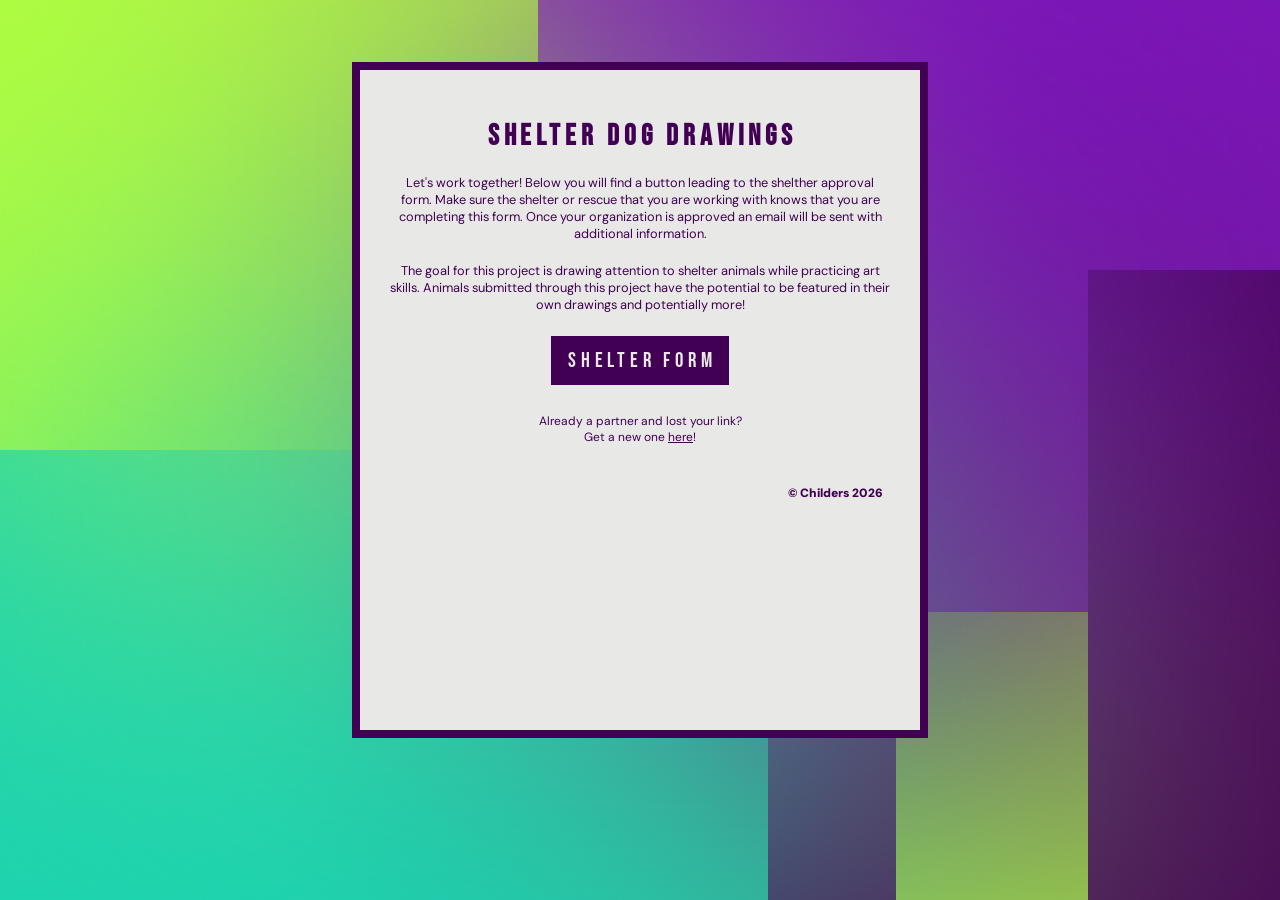
<file: cc-test-1/Portfolio-mobile-test/pages/Shelter.html>
<!DOCTYPE html>
<html lang="en" dir="ltr">
  <head>
    <meta charset="UTF-8" />
    <meta name="viewport" content="width=device-width, initial-scale=1.0" />
    <title>Shelter Dog Drawings | contagious.chill</title>
    <!-- CSS Style -->
    <link rel="stylesheet" href="../css/style-2.css"/>
  </head>
  <body>
      <div class="box">
        <div class="web-content">
          <div class="shelter-info">
            <h1 class="shelter-header-1">Shelter Dog Drawings</h1>
            <!-- <p>An absolute work in progress on all fronts.</p> -->
            <p> Let's work together! Below you will find a button leading to the shelther approval form. Make sure the shelter or rescue that you are working with knows that you are completing this form.
            Once your organization is approved an email will be sent with additional information.</p>
            <p>The goal for this project is drawing attention to shelter animals while practicing art skills. Animals submitted through this project have the potential to be featured in their own drawings and potentially more!</p>

            <a href="https://forms.gle/rYejgY2vQhE95WQ68">
              <button class="shelter">Shelter Form</button>
            </a>

            <p class="lost-link">Already a partner and lost your link? </br> Get a new one <a class="link" href="linkofthelosttobeinserted.com">here</a>!</p>
            <footer class="shelter">&copy Childers 2026</footer>
          </div> 
        </div>
      </div>

      <div class="gradient">
        <div></div>
        <div></div>
        <div></div>
        <div></div>
        <div></div>
      </div>

  </body>
</html>
</file>
<file: cc-test-1/Portfolio-mobile-test/css/style-2.css>
@font-face {
  font-family: 'DM Sans Black';
  src: url(../assets/fonts/DMSans-Black.ttf);
}
@font-face {
  font-family: 'DM Sans Regular';
  src: url(../assets/fonts/DMSans-Regular.ttf);
}
@font-face {
  font-family: 'DM Sans Light';
  src: url(../assets/fonts/DMSans-Light.ttf);
}
@font-face {
  font-family: 'Bebas Neue';
  src: url(../assets/fonts/BebasNeue-Regular.ttf);
}

* {
  font-family: 'DM Sans Regular', sans-serif;
}

body {
  /* height: 100vh; */
  background: #e8e8e6;
  font-size: 14px;
  /* regular fonts/paragraphs */
  font-family: 'DM Sans Regular', sans-serif;
  font-weight: 400;
  font-style: normal;
  color: #420054;
  margin: 0;
  padding: 0;
  overflow-x: hidden;
}

.main {
  display: flex;
  align-items: center;
  justify-content: center;
  flex-direction: column;
}


.header-image-1 {
  flex-direction: column;
  /* position: absolute; */
  padding-top: 130px; /* needs to be height adjustable so that it is mobile friendly*/
  /* possible solution to margin-top -- https://stackoverflow.com/questions/15293008/absolute-center-a-fluid-div/15293191#15293191 */
  width: 80vw;
  height: auto;
  max-width: 500px;
  transform: translateY(15px);
  justify-content: center;
  z-index: -1;
}

.header-image-2 {
  flex-direction: column;
  position: absolute;
  padding-top: 130px; /* needs to be height adjustable so that it is mobile friendly*/
  /* margin-top: 100px; */
  /* possible solution to margin-top -- https://stackoverflow.com/questions/15293008/absolute-center-a-fluid-div/15293191#15293191 */
  width: 85vw;
  height: auto;
  max-width: 700px;
  justify-content: center;
  z-index: -2;
  transform: translate(0px, -300px);
  /* margin-bottom: 0; */
  /* change color from a black object */
  /* filter: invert(8%) sepia(89%) saturate(2424%) hue-rotate(275deg) brightness(115%) contrast(120%); */
  /* to change the black - https://codepen.io/sosuke/pen/Pjoqqp */
}

.nav {
  display: grid;
  gap: 15px; /* 10px */
  margin-top: 0;
  padding-top: 0;
  /* display: ; */
  position: relative;

  button {
    background: rgba(232, 232, 230, 0.95);
    font-size: 2.2rem; /*previously 1.8rem */
    letter-spacing: 0.05rem;
    width: 85vw;
    max-width: 450px;
    max-height: 112.5px;
    font-family: 'Bebas Neue', sans-serif;
    line-height: 2.2rem;
    color: #420054;
    padding: 0.5rem;
    border-style: solid;
    border-width: 8px;
    border-color: #420054;

    &:hover {
      background-color: #420054;
      opacity: 100%;
      color: #e8e8e6;
      border-style: solid;
      border-width: 8px;
    }
  }
}

.link-buttons {
  display: flex;
  padding: 0.5rem;
  gap: 6px;
}

.fa {
  /* display: flex; */
  margin-top: 0.15em;
  padding: 0.7rem; /*previous .625rem*/
  font-size: 1.75rem; /*1rem*/
  text-align: center;
  text-decoration: none;
  background-color: #e8e8e6;
  color: #420054;
  border-radius: 50%;
  border-style: solid;
  border-width: 5px;
  /* justify-content: space-between; */

  &:hover {
    background-color: #420054;
    color: #e8e8e6;
    border-color: #e8e8e6;
  }
}

.buttons {
  display: flex;
  justify-content: space-between;
}

footer {
  font-size: 0.75rem;
  padding: 0.5%;
  position: relative;
  transform: translateX(130px);
  font-family: 'DM Sans Black';
}

footer.shelter {
  transform: translate(195px, 10px);
}

.background-swirl {
  position: absolute;
  z-index: -5;
  width: 3000px;
  transform: translate(-950px, -500px);
  rotate: -45deg;
  /* transform: translate(0px, -250px); */
  /* width: 5px; */
  /* height: 200px; */
}

/* SVG Information */
.svg-3,
.svg-3-thick,
.svg-2,
.svg-2-thick,
.upper,
.lower,
.upper-thick,
.lower-thick {
  position: absolute;
}

.svg-2,
.svg-3 {
  z-index: -2;
}
.svg-2-thick,
.svg-3-thick {
  z-index: -3;
  /* stroke-width: 3px; */
}

.svg-2,
.svg-2-thick, .svg-6 {
  transform: translate(-375px, -570px);
  /* transform: translate(-625px, -645px); */
  /* transform: translate(-250px, -315px); */
}

.svg-3,
.svg-3-thick {
  transform: translate(-470px, -365px);
  rotate: 11deg;
  /* transform: translate(-250px, -265px); */
}

.upper {
  /* transform: scale(.35); */
  rotate: -4deg;
  transform: translate(-260px, -700px);
}
.upper-thick {
  rotate: -4deg;
  transform: translate(-280px, -710px);
}

.lower {
  rotate: -7deg;
  transform: translate(-300px, -330px);
  /* tilted */
  /* transform: translate(-340px, -280px); */
}
.lower-thick {
  rotate: -7deg;
  transform: translate(-305px, -340px);
  /* tilted */
  /* transform: translate(-350px, -290px); */
}

.upper, .lower {
  z-index: -3;
}

.upper-thick, .lower-thick {
  z-index: -4;
}









/* Shelter Page Styling */
.box {
  display: flex;
  justify-content: center;
}

.web-content {
  z-index: 10;
  display: flex;
  position: absolute;
  justify-content: center;
  align-items: center;
  max-width: 800px;
  min-height: 800px;
}

.shelter-info {
  width: 75vw;
  max-width: 500px;
  min-height: 600px;
  /* height: 75vh; */
  background-color: #e8e8e6;
  text-align: center;
  padding: 30px;
  justify-content: center;
  align-items: center;
  width: fit-content;
  color: #420054;
  border: solid;
  border-width: 8px;
  border-color: #420054;
}

h1 {
  font-size: 1.8rem; /*2.5rem*/
  line-height: 2.2rem;
  letter-spacing: 0.3rem;
  text-indent: 0.3rem;
  font-family: 'Bebas Neue', sans-serif;
}

p {
  font-size: 0.8rem;
  font-family: 'DM Sans Regular', sans-serif;
}

p + p {
  margin-top: 20px;
}

button.shelter {
  color: #E8E8E6;
  background-color: #420054;
  font-family: 'Bebas Neue', sans-serif;
  font-size: 1.3rem;
  text-indent: 0.3rem; /*balance out the spacing*/
  letter-spacing: 0.3rem;
  max-width: 400px;
  max-height: 150px;
  padding: 0.75rem;
  margin-top: 10px;
  border: none;
  text-align: center;

  &:hover {
    opacity: 85%;
  }
}

.lost-link {
  align-items: bottom;
  font-size: 0.75rem;
  padding: 1rem;
}

.link {
  text-decoration: underline;
  color: #420054;
  &:hover {
    opacity: 75%;
  }
}

.gradient {
  width: 100vw;
  height: 100vh;
  overflow: hidden;
  position: relative;
  top: 0;
  left: 0;
}

/* select divs within the gradient */
.gradient div {
  position: absolute;
  animation: gradient 5s infinite;
  /* gradient with 4s keyframes and looping (infinite) */
  z-index: -1;
}

/* keyframes for animation with the "identifier of gradient" */
/* 50% in this case would be the 2s mark */
@keyframes gradient {
  50% {
    transform: scale(1.3) translate(150px); /*make colors bigger and move them on horizontal and vertical axis*/
  }
}

/* select first div - dark purple*/
.gradient div:nth-child(1) {
  height: 100%;
  width: 100%;
  background-color: #AFFC41;
  animation-delay: 12.5s;
}

/* light purple */
.gradient div:nth-child(2) {
  height: 80%;
  width: 70%;
  background-color: #7e17ba;
  /* moves this box so it is not directly on top of other color */
  top: -12%;
  right: -12%;
  /* animation delay */
  animation-delay: 20s;
}
/* orange */
.gradient div:nth-child(3) {
  height: 50%;
  width: 75%;
  background-color: #420054;
  bottom: -10%;
  left: -5%;
  animation-delay: 20s;
}

.gradient div:nth-child(4) {
  height: 65%;
  width: 80%;
  background-color: #1DD3B0;
  bottom: -15%;
  left: -20%;
  animation-delay: 15s;
}

.gradient div:nth-child(5) {
  height: 70%;
  width: 65%;
  background-color: #420054;
  bottom: 0%;
  right: -50%;
  animation-delay: 12.5s;
}

.gradient::after {
  position: absolute;
  content: "";
  height: 100%;
  width: 100%;
  backdrop-filter: blur(200px);
  /* blur to disguise boxes */
}
</file>
